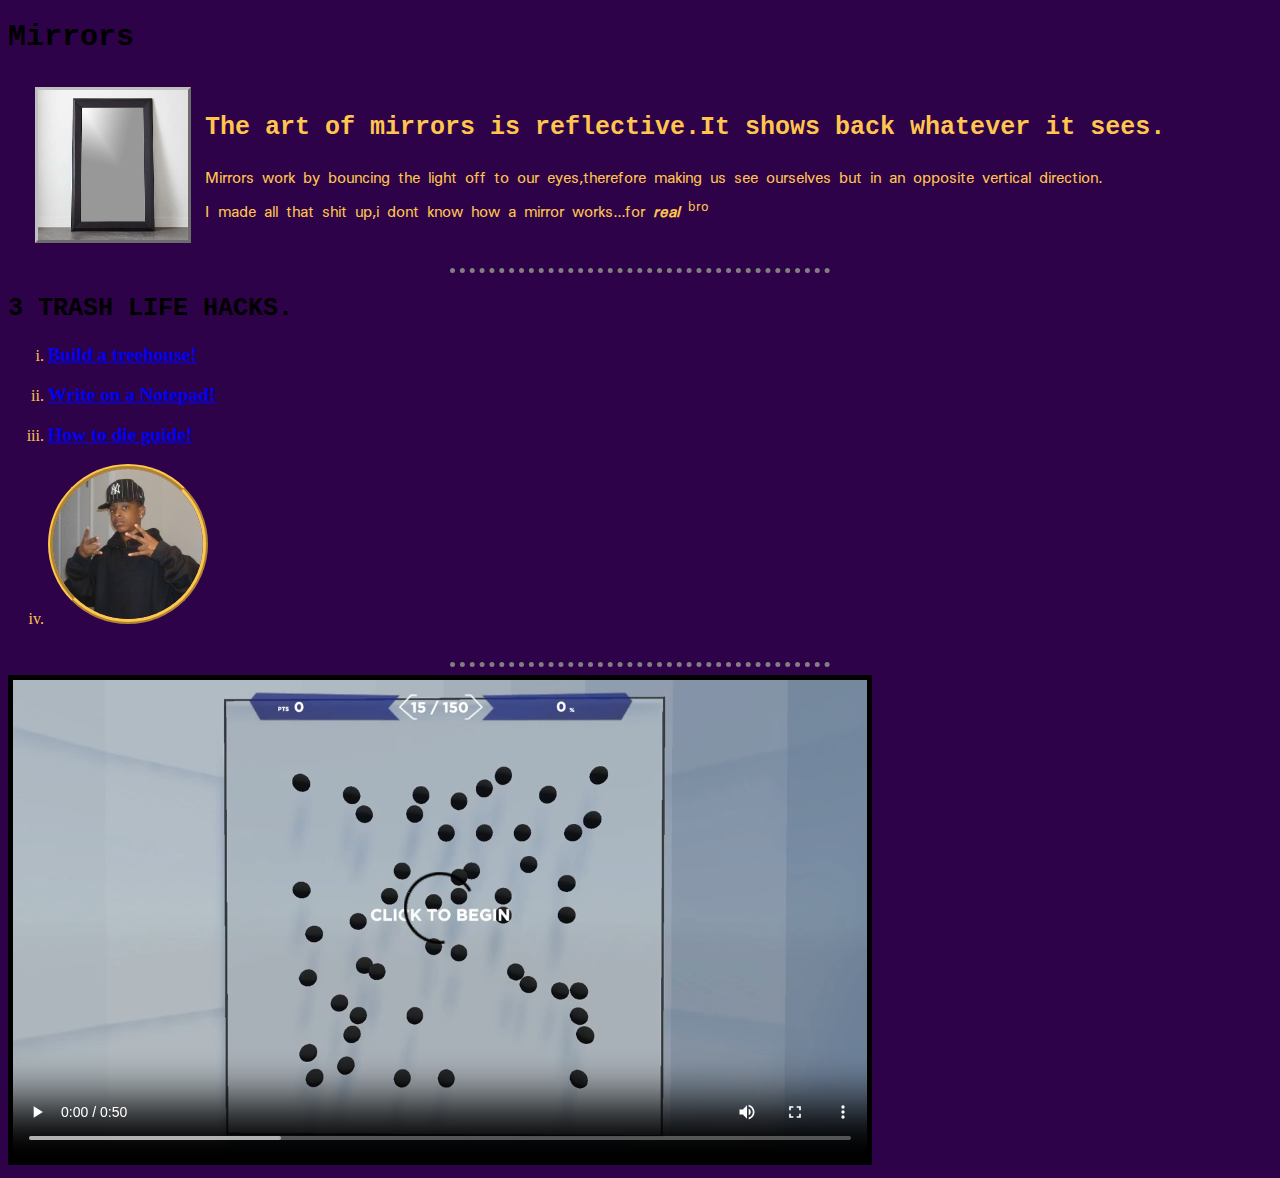
<file: index.html>
<!DOCTYPE html>
<html>
 <head>
  <meta charset="UTC-8">
  <meta name="description" content="Third time me not knowing what the fuck this is">
  <link rel="stylesheet" href="css/style.css">
  <link rel="icon" href="favicon.ico">
  <title>We grindin today</title>
 </head>
 <body>
  <header>
  
  </header>
   <link href="https://fonts.googleapis.com/css2?family=Mingzat&display=swap" rel="stylesheet">
  <main>
   <h1>Mirrors</h1>   
   <article>
    <section>
	 <table cellspacing="12">
	  <tr>
	  <th>
	   <td><a href="#"><img class="smaller-image kinda-mirror-border" src= "mirror.jpg" alt = "mirrors"></a></td>
	   <td><h2 class="purple-text purple-background">The art of mirrors is reflective.It shows back whatever it sees.</h2>
             <p class="purple-text">Mirrors work by bouncing the light off to our eyes,therefore making us see ourselves but in an opposite vertical direction.
              <br/>I made all that shit up,i dont know how a mirror works...for <i><b>real</b></i> <sup>bro</sup></p></td>
      </th>
	  </tr>
	 </table>
    </section>
      <hr>
    <section>
     <h2 class="purple-background">3 TRASH LIFE HACKS.</h2>
	  <ol class="purple-text" type="i">
	   <li><a href="pg2.html"" target=_blank"><b><big>Build a treehouse!</big></b></a></li>
           <br/></li>
       <li><a href="pg3.html"" target=_blank"><b><big>Write on a Notepad!</big></b></a>
	       <br/><br/></li>
	   <li><a href="dead.jpg"><b><big>How to die guide!</big></b></a>
	       <br/><br/></li>
	   <li><a href="#"><img class="smaller-image kinda-indigo-border" src="21svg.jpg" alt="Best gang signs!"></a>
	       <br/><br/></li>
	  </ol>
    </section>
      <hr>
	  
    <section>
     <video class="indigo-video-border" src="badaimlul.mp4" controls width="854">aimlab</video>
	</section>
	
   </article>
  </body>
  
  </html>
</file>
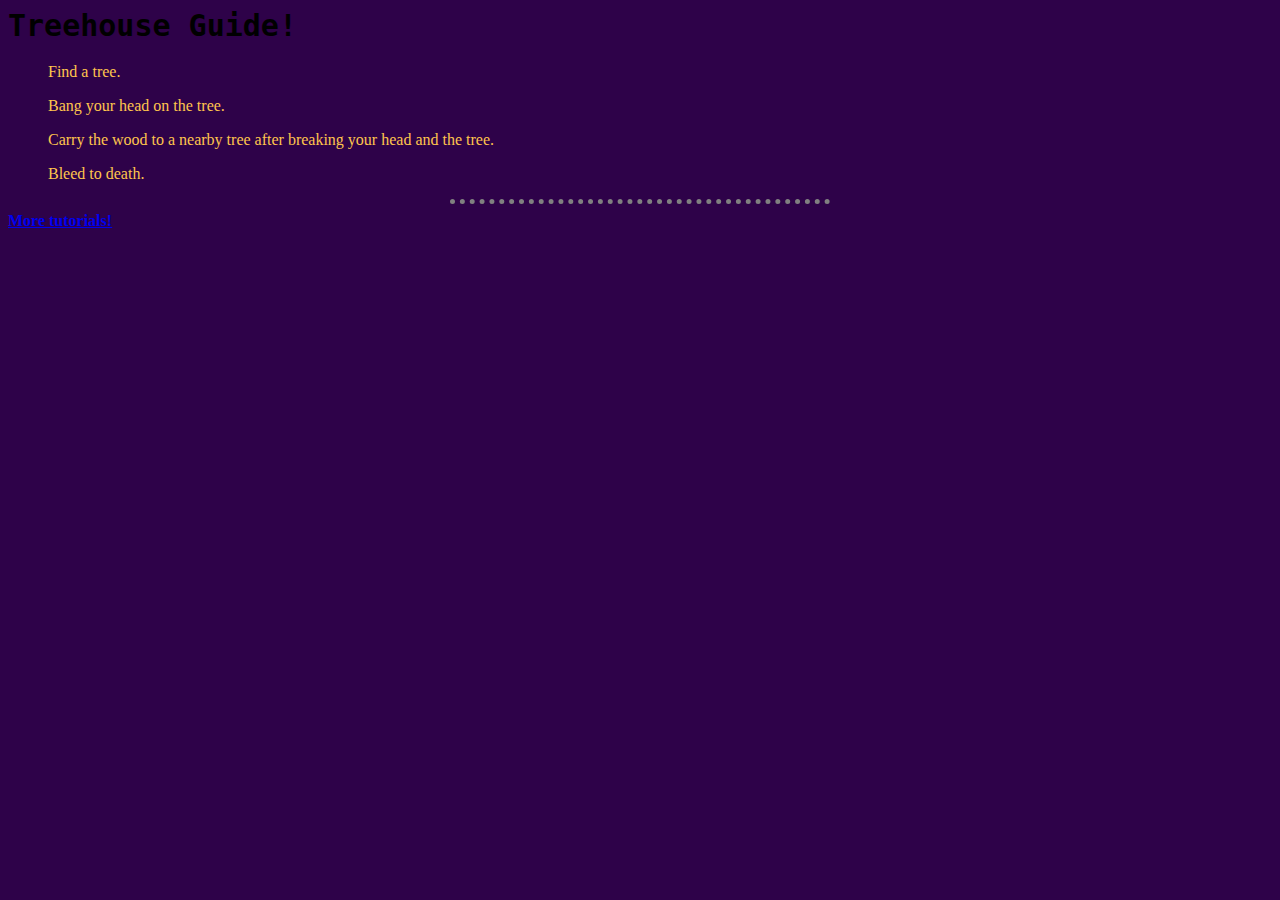
<file: pg2.html>
<DOCTYPE html>
<html>
 <head>
  <meta charset="UTC-8">
  <meta name="description" content="dunno man,dunno">
  <link rel="stylesheet" href="css/style.css">
  <title>How to build a treehouse!</title>
 </head>
 <body>
  <header>
   
  </header>
  <main>
   <h1>Treehouse Guide!</h1>
   <article class="purple-text">
    <section>
     <ol>Find a tree.</ol>
     <ol>Bang your head on the tree.</ol>
     <ol>Carry the wood to a nearby tree after breaking your head and the tree.</ol>
     <ol>Bleed to death.</ol>
    </section>
     <hr/>
    <section>
     <a href="index.html"><b>More tutorials!<b></a>
</file>
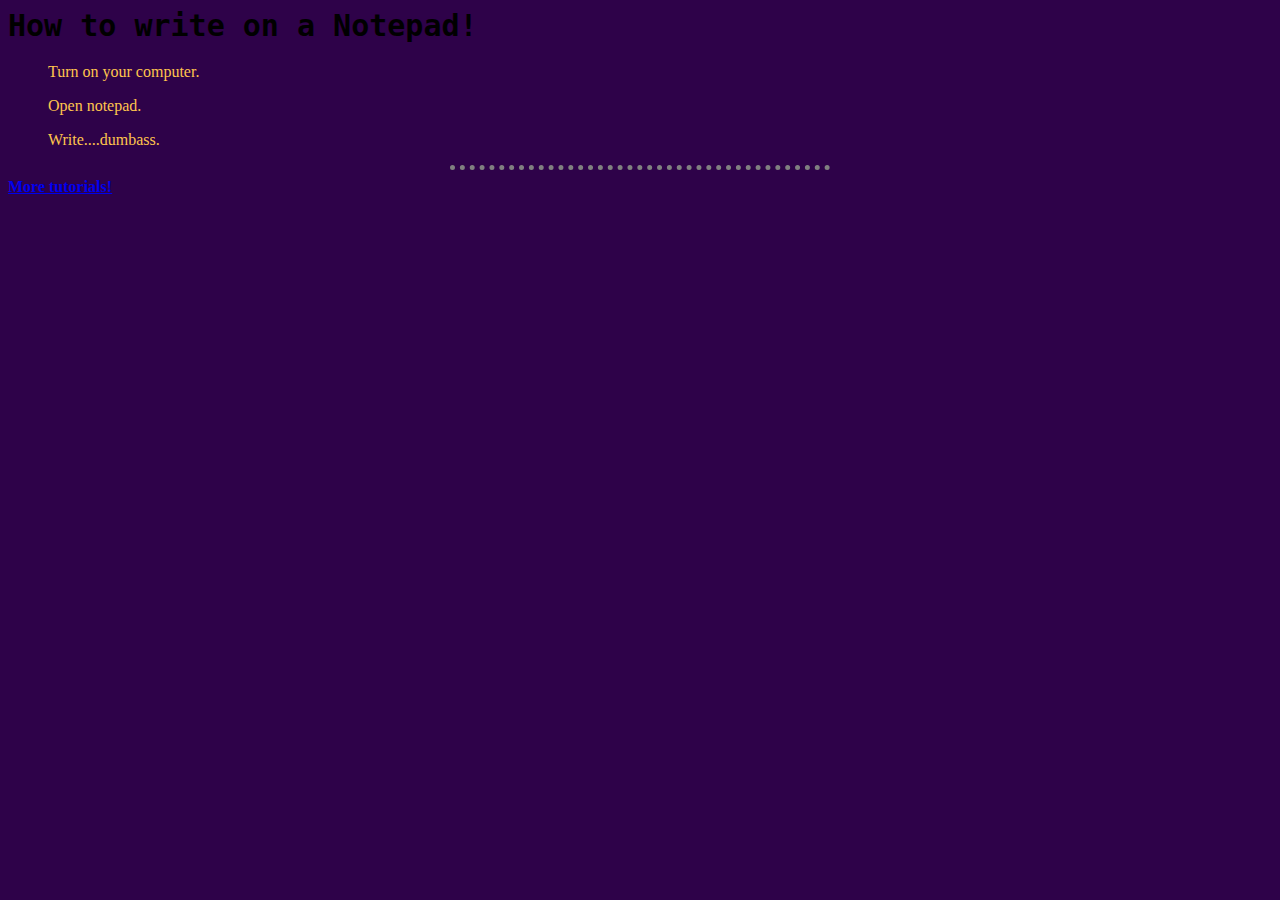
<file: pg3.html>
<DOCTYPE html>
<html>
 <head>
  <meta charset="UTC-8">
  <meta name="description" content="i do not know,sir">
  <link rel="stylesheet" href="css/style.css">
  <title>How to write on a Notepad!</title>
 </head>
 <body>
  <header>
   
  </header>
  <main>
    <h1>How to write on a Notepad!</h1>
    <article class="purple-text">
     <section>
      <ol>Turn on your computer.</ol>
      <ol>Open notepad.</ol>
      <ol>Write....dumbass.</ol>
     </section>
      <hr/>
     <section>
      <a href="index.html"><b>More tutorials!</b></a>
     </section>
</file>
<file: css/style.css>
<style>
    .purple-background{
	 background-color: purple;
	}
     
    .indigo-video-border{
     border-color: black;
     border-width: 5px;
     border-style: solid;
    }	 
   
    .kinda-indigo-border{
	 border-color:#ffc54d ;
	 border-width: 5px;
	 border-style: ridge;
	 border-radius: 50%;
	}
	
    .kinda-mirror-border{
	 border-color: silver;
	 border-width: 3px;
	 border-style: outset;
	} 
	
    .smaller-image{
	 width: 150px;
	}
      
    body {
     background-color: #2E0249
	}
    .purple-text{
     color: #ffc54d
    }
   
    p {
     font-size: 15px;
	 font-family: mingzat, monospace;
    }
    
    h1 {
     font-size: 30px;
	 font-family: monospace;
    }
	
    h2 {
     font-size: 25px;
	 font-family: monospace;
	}
	
	hr {
	 border-style :dotted none none;
	 border-width : 5px;
	 width : 30%;
	}
</file>
